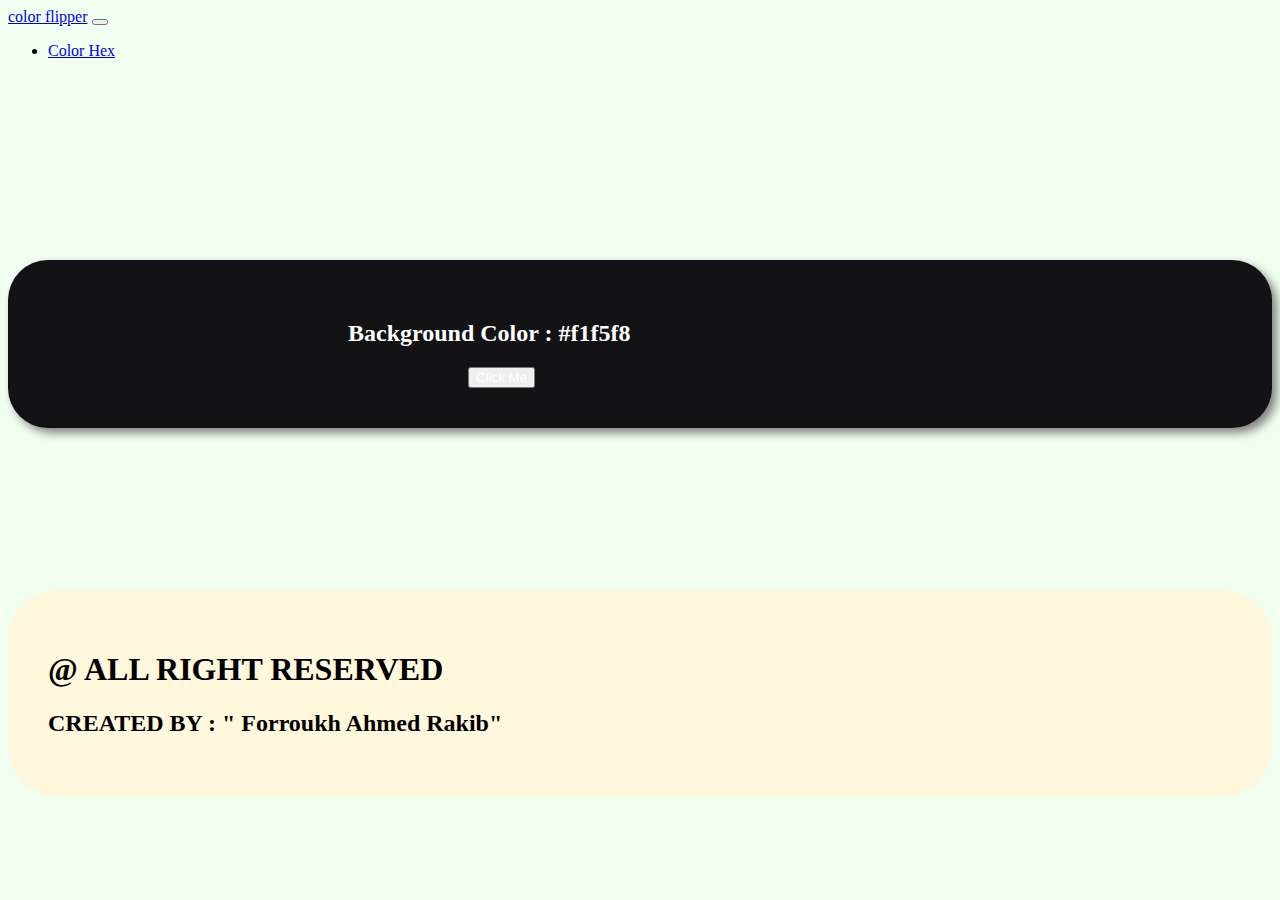
<file: index.html>
<!DOCTYPE html>
<html lang="en">
<head>
    <meta charset="UTF-8">
    <meta http-equiv="X-UA-Compatible" content="IE=edge">
    <meta name="viewport" content="width=device-width, initial-scale=1.0">
    <title>Color Flipper</title>
    <link href="https://cdn.jsdelivr.net/npm/bootstrap@5.0.0-beta2/dist/css/bootstrap.min.css" rel="stylesheet" integrity="sha384-BmbxuPwQa2lc/FVzBcNJ7UAyJxM6wuqIj61tLrc4wSX0szH/Ev+nYRRuWlolflfl" crossorigin="anonymous">

    <link rel="stylesheet" href="style.css">
    
</head>
<body>
  <nav class="navbar navbar-expand-lg navbar bg-dark">
    <div class="container-fluid">
      <a class="navbar-brand" href="#">color flipper</a>
      <button class="navbar-toggler" type="button" data-bs-toggle="collapse" data-bs-target="#navbarSupportedContent" aria-controls="navbarSupportedContent" aria-expanded="false" aria-label="Toggle navigation">
        <span class="navbar-toggler-icon"></span>
      </button>
      <div class="collapse navbar-collapse" id="navbarSupportedContent">
        <ul class="navbar-nav me-auto mb-2 mb-lg-0">
          <li class="nav-item">
            <a class="nav-link active" aria-current="page" href="hex.html">Color Hex</a>
          </li>   
        </ul>
        
      </div>
    </div>
  </nav>
<main class="bg-color">
<div class="container">
    <h2 class="bg" >Background Color : <span class="color">
        #f1f5f8
    </span> </h2>
    <button class="btn btn-hero" id="btn">Click Me</button>
</div>
</main>
<br>
<br>
<br>
<br>
<br>
<br>
<br>
<br>
<br>
<footer class="right">  
<h1>@ ALL RIGHT RESERVED</h1>
<h2>CREATED BY : " Forroukh Ahmed Rakib"</h2>
</footer>

<script>
  const colors = ['green', 'blue', 'cyan', 'red', 'rgba(133,122,200)', '#f15025'];
const btn =document.getElementById("btn");
const color = document.querySelector(".color");
btn.addEventListener('click', function(){
const randomNumber = getRandomNumber();
console.log(randomNumber);
document.body.style.backgroundColor = colors[randomNumber];
color.textContent = colors[randomNumber];
});
function getRandomNumber(){
    return Math.floor (Math.random() * colors.length);
}
</script>
    
</body>
</html>
</file>
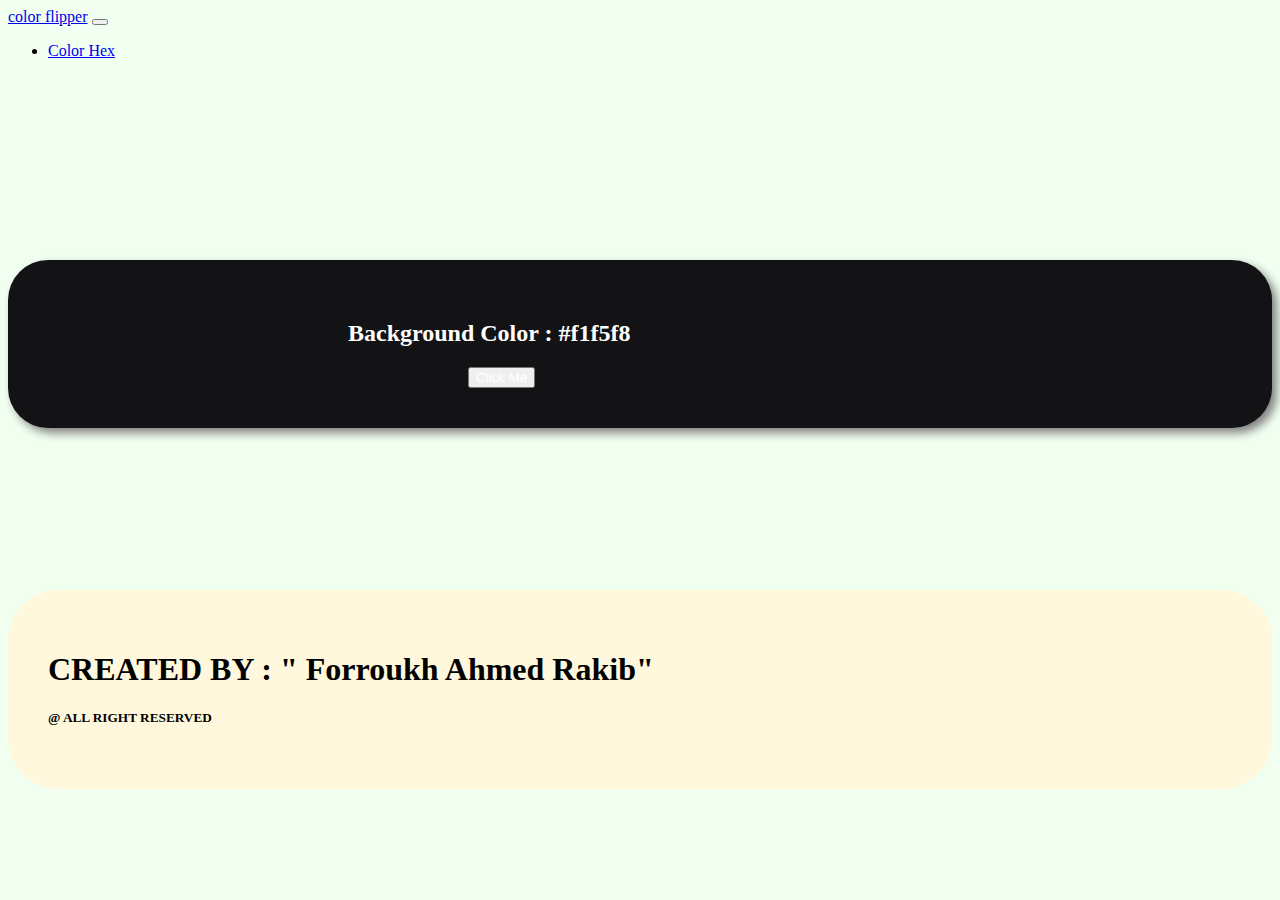
<file: hex.html>
<!DOCTYPE html>
<html lang="en">
<head>
    <meta charset="UTF-8">
    <meta http-equiv="X-UA-Compatible" content="IE=edge">
    <meta name="viewport" content="width=device-width, initial-scale=1.0">
    <link rel="stylesheet" href="style.css">
    <link href="https://cdn.jsdelivr.net/npm/bootstrap@5.0.0-beta2/dist/css/bootstrap.min.css" rel="stylesheet" integrity="sha384-BmbxuPwQa2lc/FVzBcNJ7UAyJxM6wuqIj61tLrc4wSX0szH/Ev+nYRRuWlolflfl" crossorigin="anonymous">
    <title>Document</title>
  
</head>
<body>
        <nav class="navbar navbar-expand-lg navbar bg-dark">
          <div class="container-fluid">
            <a class="navbar-brand" href="index.html">color flipper</a>
            <button class="navbar-toggler" type="button" data-bs-toggle="collapse" data-bs-target="#navbarSupportedContent" aria-controls="navbarSupportedContent" aria-expanded="false" aria-label="Toggle navigation">
              <span class="navbar-toggler-icon"></span>
            </button>
            <div class="collapse navbar-collapse" id="navbarSupportedContent">
              <ul class="navbar-nav me-auto mb-2 mb-lg-0">
                <li class="nav-item">
                  <a class="nav-link active" aria-current="page" href="hex.html">Color Hex</a>
                </li>   
              </ul>
              
            </div>
          </div>
        </nav>
      <main class="bg-color">
      <div class="container">
          <h2 class="bg" >Background Color : <span id="color">
              #f1f5f8
          </span> </h2>
          <button class="btn btn-success" id="btn">Click Me</button>
      </div>
      </main>
      <br>
      <br>
      <br>
      <br>
      <br>
      <br>
      <br>
      <br>
      <br>
      <footer class="right">  
        <h1>CREATED BY : " Forroukh Ahmed Rakib"</h1>
      <h5>@ ALL RIGHT RESERVED</h5>
     
      </footer>
      <script>
        const hex = [0, 1, 2, 3, 4, 5, 6, 7, 8, 9, "A", "B", "C", "D", "E", "F"];
      
        const btn = document.getElementById('btn');
        const color = document.getElementById ('color');
        btn.addEventListener('click', function(){
          let hexColor = '#';
          for(let i = 0; i < 6; i++){
            hexColor += hex[getRandomNumber()];
            
          }
          color.textContent = hexColor;
          document.body.style.backgroundColor = hexColor;
        })
        function getRandomNumber (){
          return Math.floor(Math.random() * hex.length);
        }



      </script>
      
    
</body>
</html>
</file>
<file: style.css>
body{
    background-color: honeydew;
  
}
.container{
    
 background-color: rgb(19, 19, 21);
 margin-top: 200px;
 padding: 40px;
 box-shadow:5px 5px 10px grey;
 border-radius: 40px;
 color: white;
 
}
.bg{
   margin-left: 300px;
}
.btn{
    margin-left: 420px;
    color: white;

}
.right{
    align-items: center;
    border-color: black;
    background-color: cornsilk;
    border-radius: 50px;
    padding: 40px;
    margin: 40ppx;
}
</file>
